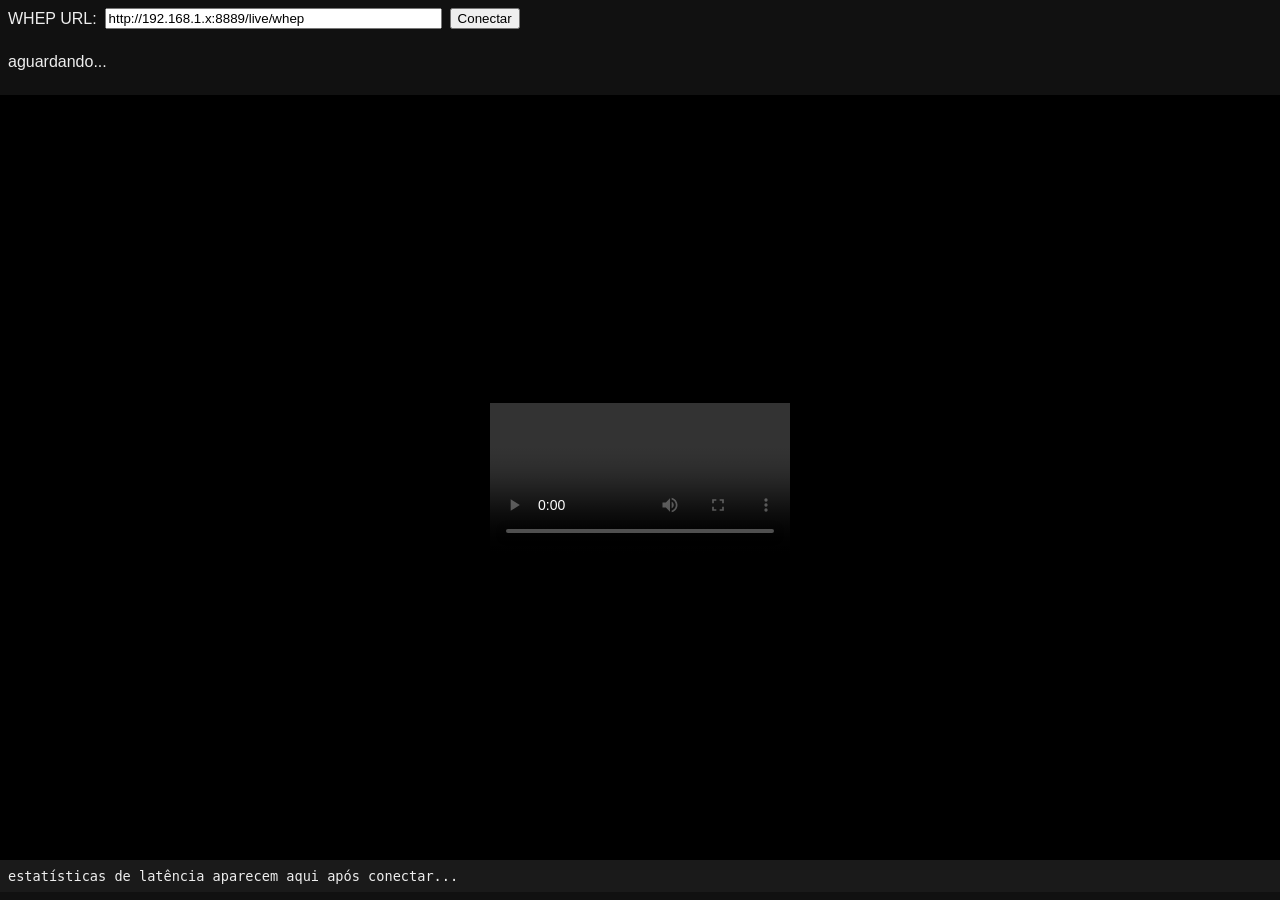
<file: scripts/whep_test.html>
<!DOCTYPE html>
<!--
  Página standalone para testar manualmente o endpoint WHEP do mediamtx,
  sem depender do frontend real do projeto. Útil para validar o pipeline
  de streaming (vídeo + áudio) isoladamente durante o desenvolvimento.

  Uso: abra este arquivo direto no navegador (file://) e ajuste o IP/porta
  no campo de texto antes de conectar.
-->
<html>
<head>
<title>RetroHost - teste WHEP</title>
<style>
  body { margin: 0; background: #111; color: #eee; font-family: sans-serif; }
  #controls { padding: 8px; display: flex; gap: 8px; align-items: center; }
  #status { padding: 0 8px 8px; }
  #video-wrap {
    width: 100vw;
    height: 85vh;
    display: flex;
    align-items: center;
    justify-content: center;
    background: #000;
  }
  #v {
    max-width: 100%;
    max-height: 100%;
    width: auto;
    height: auto;
  }
  #stats {
    padding: 8px;
    font-family: monospace;
    font-size: 0.85rem;
    white-space: pre;
    background: #1a1a1a;
  }
</style>
</head>
<body>
<div id="controls">
  <label for="whep-url">WHEP URL:</label>
  <input id="whep-url" type="text" size="40" value="http://192.168.1.x:8889/live/whep" />
  <button id="connect-btn">Conectar</button>
</div>
<p id="status">aguardando...</p>
<div id="video-wrap">
  <video id="v" autoplay controls playsinline></video>
</div>
<div id="stats">estatísticas de latência aparecem aqui após conectar...</div>
<script>
const statusEl = document.getElementById("status");
const statsEl = document.getElementById("stats");
const urlInput = document.getElementById("whep-url");
let statsInterval = null;

function startStatsLoop(pc) {
  if (statsInterval) clearInterval(statsInterval);
  statsInterval = setInterval(async () => {
    const stats = await pc.getStats();
    let lines = [];
    stats.forEach((report) => {
      if (report.type === "inbound-rtp" && (report.kind === "video" || report.kind === "audio")) {
        const jitterBufferMs = report.jitterBufferDelay && report.jitterBufferEmittedCount
          ? ((report.jitterBufferDelay / report.jitterBufferEmittedCount) * 1000).toFixed(1)
          : "?";
        lines.push(
          `[${report.kind}] jitterBuffer=${jitterBufferMs}ms ` +
          `jitter=${(report.jitter * 1000).toFixed(1)}ms ` +
          `packetsLost=${report.packetsLost} ` +
          `framesDecoded=${report.framesDecoded ?? "-"} ` +
          `freezeCount=${report.freezeCount ?? "-"}`
        );
      }
      if (report.type === "candidate-pair" && report.state === "succeeded" && report.currentRoundTripTime !== undefined) {
        lines.push(`[rede] RTT=${(report.currentRoundTripTime * 1000).toFixed(1)}ms`);
      }
    });
    statsEl.textContent = lines.length ? lines.join("\n") : "(sem dados ainda)";
  }, 1000);
}

async function start() {
  statusEl.textContent = "conectando...";
  const pc = new RTCPeerConnection();
  pc.ontrack = (event) => {
    document.getElementById("v").srcObject = event.streams[0];
    statusEl.textContent = "track recebido: " + event.track.kind;
    startStatsLoop(pc);
  };
  pc.oniceconnectionstatechange = () => {
    statusEl.textContent = "ICE state: " + pc.iceConnectionState;
  };
  pc.addTransceiver("video", { direction: "recvonly" });
  pc.addTransceiver("audio", { direction: "recvonly" });

  const offer = await pc.createOffer();
  await pc.setLocalDescription(offer);

  const resp = await fetch(urlInput.value, {
    method: "POST",
    headers: { "Content-Type": "application/sdp" },
    body: offer.sdp,
  });

  if (!resp.ok) {
    statusEl.textContent = "Erro WHEP: " + resp.status + " " + (await resp.text());
    return;
  }

  const answerSdp = await resp.text();
  await pc.setRemoteDescription({ type: "answer", sdp: answerSdp });
  statusEl.textContent = "SDP answer aplicado, aguardando track...";
}

document.getElementById("connect-btn").addEventListener("click", () => {
  start().catch((err) => {
    statusEl.textContent = "Erro: " + err.message;
    console.error(err);
  });
});
</script>
</body>
</html>
</file>
